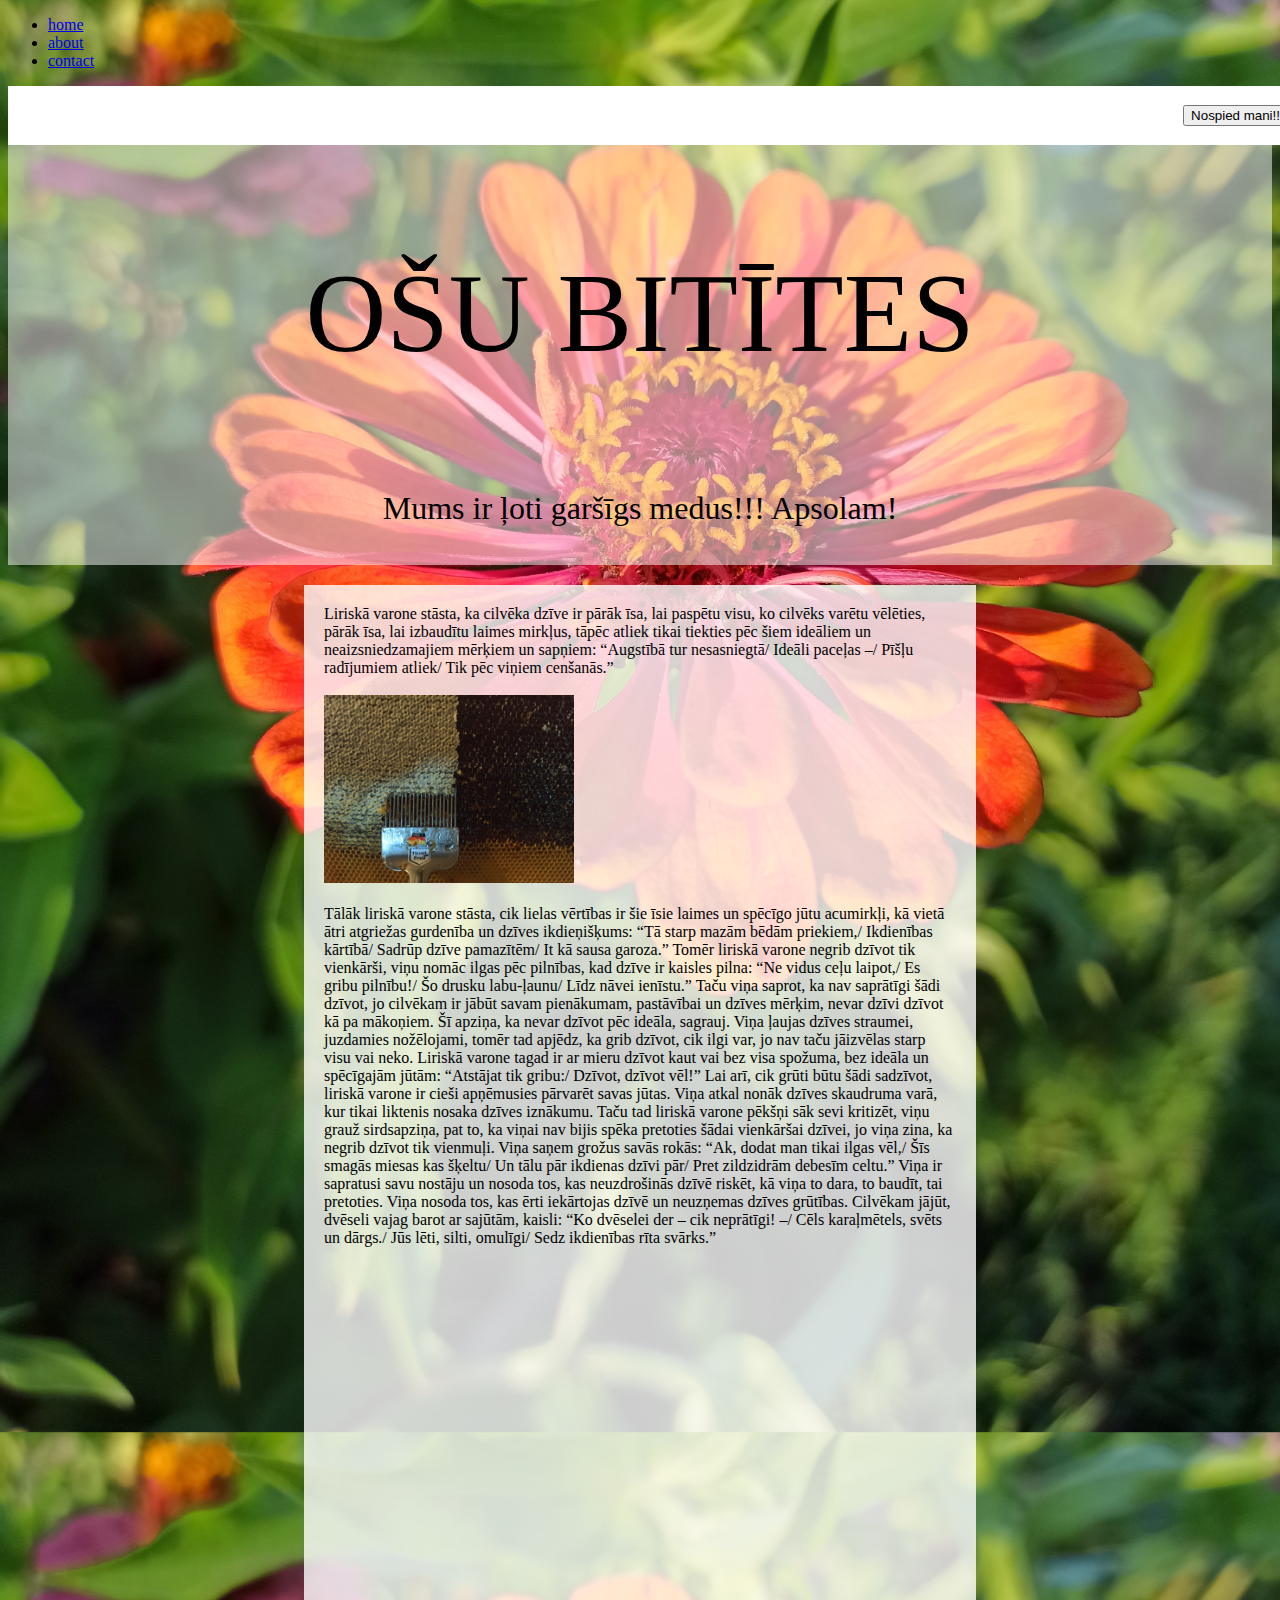
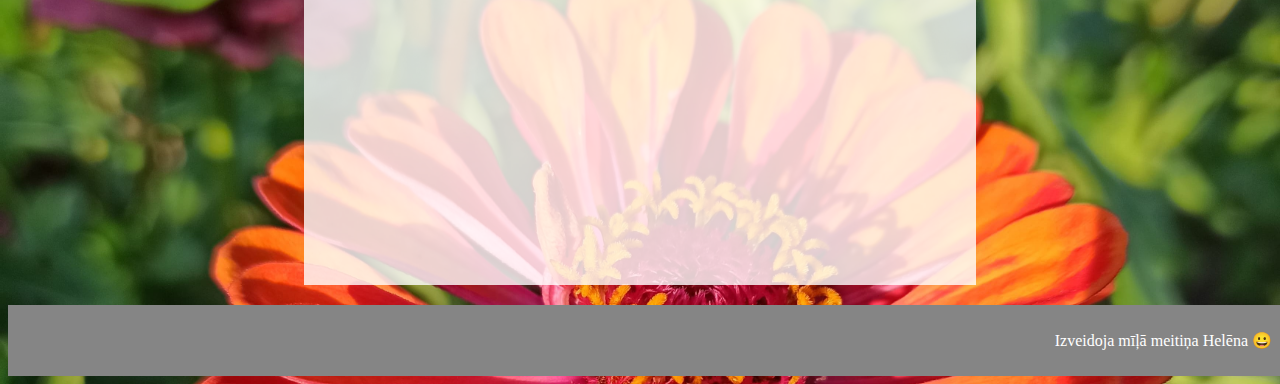
<file: index.html>
<!DOCTYPE html>

<html lang="lv">
    <head>
        <meta name="viewport" content="initial-scale=1, width=device-width">
        <link href="https://cdn.jsdelivr.net/npm/bootstrap@5.2.3/dist/css/bootstrap.min.css" rel="stylesheet" integrity="sha384-rbsA2VBKQhggwzxH7pPCaAqO46MgnOM80zW1RWuH61DGLwZJEdK2Kadq2F9CUG65" crossorigin="anonymous">
        <script src="https://cdn.jsdelivr.net/npm/bootstrap@5.2.3/dist/js/bootstrap.bundle.min.js" integrity="sha384-kenU1KFdBIe4zVF0s0G1M5b4hcpxyD9F7jL+jjXkk+Q2h455rYXK/7HAuoJl+0I4" crossorigin="anonymous"></script>
        <link href="styles.css" rel="stylesheet">
        <title>My Webpage -- Homepage</title>
    </head>
    <body class = "homepage">

        <div class="off-screen-menu">
            <ul>
              <li><a href="#">home</a></li>
              <li><a href="#">about</a></li>
              <li><a href="#">contact</a></li>
            </ul>
          </div>
      
          <nav>
            <div class="ham-menu">
              <span></span>
              <span></span>
              <span></span>
            </div>
          </nav>
      
          <script src="./app.js"></script>
        
        <header class = "homepage">  
            <a href="apraksts.html"><button>Nospied mani!!</button></a> 
        </header>
        <div class="transparent-block">
            <div class="homepage1">
                <p>OŠU BITĪTES</p>
            </div>
            <div class="homepage2">
                <p>Mums ir ļoti garšīgs medus!!! Apsolam! </p>
            </div>
        </div>

        <div class="scrollable-content">
            Liriskā varone stāsta, ka cilvēka dzīve ir pārāk īsa, lai paspētu visu, ko cilvēks varētu vēlēties, 
            pārāk īsa, lai izbaudītu laimes mirkļus, tāpēc atliek tikai tiekties pēc šiem ideāliem un neaizsniedzamajiem
            mērķiem un sapņiem: “Augstībā tur nesasniegtā/ Ideāli paceļas –/ Pīšļu radījumiem atliek/ Tik pēc viņiem cenšanās.” 
            <br>
            <br>
            <img src="images/medus-sunas.jpeg" alt="Description of image"  width="250" >
            <br>
            <br>
            Tālāk liriskā varone stāsta, cik lielas vērtības ir šie īsie laimes un spēcīgo jūtu acumirkļi, 
            kā vietā ātri atgriežas gurdenība un dzīves ikdieņišķums: “Tā starp mazām bēdām priekiem,/ Ikdienības kārtībā/ 
            Sadrūp dzīve pamazītēm/ It kā sausa garoza.” Tomēr liriskā varone negrib dzīvot tik vienkārši, viņu nomāc ilgas pēc 
            pilnības, kad dzīve ir kaisles pilna: “Ne vidus ceļu laipot,/ Es gribu pilnību!/ Šo drusku labu-ļaunu/ Līdz nāvei 
            ienīstu.” Taču viņa saprot, ka nav saprātīgi šādi dzīvot, jo cilvēkam ir jābūt savam pienākumam, pastāvībai un dzīves
            mērķim, nevar dzīvi dzīvot kā pa mākoņiem. Šī apziņa, ka nevar dzīvot pēc ideāla, sagrauj. Viņa ļaujas dzīves straumei,
            juzdamies nožēlojami, tomēr tad apjēdz, ka grib dzīvot, cik ilgi var, jo nav taču jāizvēlas starp visu vai neko. Liriskā
            varone tagad ir ar mieru dzīvot kaut vai bez visa spožuma, bez ideāla un spēcīgajām jūtām: “Atstājat tik gribu:/
            Dzīvot, dzīvot vēl!” Lai arī, cik grūti būtu šādi sadzīvot, liriskā varone ir cieši apņēmusies pārvarēt savas jūtas.
            Viņa atkal nonāk dzīves skaudruma varā, kur tikai liktenis nosaka dzīves iznākumu. Taču tad liriskā varone pēkšņi
            sāk sevi kritizēt, viņu grauž sirdsapziņa, pat to, ka viņai nav bijis spēka pretoties šādai vienkāršai dzīvei, 
            jo viņa zina, ka negrib dzīvot tik vienmuļi. Viņa saņem grožus savās rokās: “Ak, dodat man tikai ilgas vēl,/ Šīs smagās 
            miesas kas šķeltu/ Un tālu pār ikdienas dzīvi pār/ Pret zildzidrām debesīm celtu.” Viņa ir sapratusi savu nostāju un nosoda
            tos, kas neuzdrošinās dzīvē riskēt, kā viņa to dara, to baudīt, tai pretoties. Viņa nosoda tos, kas ērti iekārtojas 
            dzīvē un neuzņemas dzīves grūtības. Cilvēkam jājūt, dvēseli vajag barot ar sajūtām, kaisli: “Ko dvēselei der – cik neprātīgi! 
            –/ Cēls karaļmētels, svēts un dārgs./ Jūs lēti, silti, omulīgi/ Sedz ikdienības rīta svārks.” 
            
        </div>

        <div class = "footer">
            <p>Izveidoja mīļā meitiņa Helēna &#128512;</p>
        </div>
    </body>
</html>
</file>
<file: styles.css>
@import url('https://fonts.googleapis.com/css2?family=Roboto&display=swap');


body.homepage {
    background-image: url('images/cinija1.jpeg');
    background-size: 100%;
}

header.homepage {
    position: fixed;
    width: 100%;
    text-align: right;
    font-family: 'Georgia', serif;
    font-size: 1em;
    background-color: rgba(255, 255, 255); 
    margin: 0;
    padding-top: 1.5%;
    padding-bottom: 1.5%;
    padding-right: 1.5%;
}

div.homepage1 {
    text-align: center;
    font-family: 'Georgia', serif;
    font-size: 7em;
    padding-top: 4%; 
}

div.homepage2 {
    text-align: center;
    font-family: 'Georgia', serif;
    font-size: 2em;
    padding-bottom: 0.5%; 
}

.transparent-block {
    background-color: rgba(255, 255, 255, 0.5); /* Change the color and transparency as needed */
}

.scrollable-content {
    width: 50%; /* Adjust as needed */
    height: 140vh; /* This makes the div as tall as the viewport */
    margin: 0 auto; /* This centers the div */
    background-color: rgba(255, 255, 255, 0.8); /* This makes the background semi-transparent white, adjust as needed */
    padding: 20px;
    margin: 20px auto;
}

.footer {
    bottom: 0;
    width: 100%;
    background-color: #858585;
    text-align: right;
    padding: 10px 0;
    padding-right: 1.5%;
    font-family: 'Georgia', serif;
    color: #ffffff;
}


@media screen and (max-width: 600px) {
    .off-screen-menu {
        background-color:  rgb(34, 37, 49);
        height: 100vh;
        width: 100%;
        max-width: 450px;
        position: fixed;
        top: 0;
        right: -450px;
        display: flex;
        flex-direction: column;
        align-items: center;    
        justify-content: center;
        text-align: center;
        font-size: 3rem;
        transition: .3s ease;
    }
    .off-screen-menu.active {
        right: 0;
    }
    
    
    
    /* nav */
    nav {
        padding: 1rem;
        display: flex;
        background-color: rgb(34, 37, 49);
    }
    
    
    
    /* ham menu */
    .ham-menu {
        height: 50px;
        width: 40px;
        margin-left: auto;
        position: relative;
    }
    .ham-menu span {
        height: 5px;
        width: 100%;
        background-color: #6F86FF;
        border-radius: 25px;
        position: absolute;
        left: 50%;
        top: 50%;
        transform: translate(-50%, -50%);
        transition: .3s ease;
    }
    .ham-menu span:nth-child(1) {
        top: 25%;
    }
    .ham-menu span:nth-child(3) {
        top: 75%;
    }
    .ham-menu.active span {
        background-color: white;
    }
    .ham-menu.active span:nth-child(1) {
        top: 50%;
        transform: translate(-50%, -50%) rotate(45deg);
    }
    .ham-menu.active span:nth-child(2) {
        opacity: 0;
    }
    .ham-menu.active span:nth-child(3) {
        top: 50%;
        transform: translate(-50%, -50%) rotate(-45deg);
    }
  }
</file>
